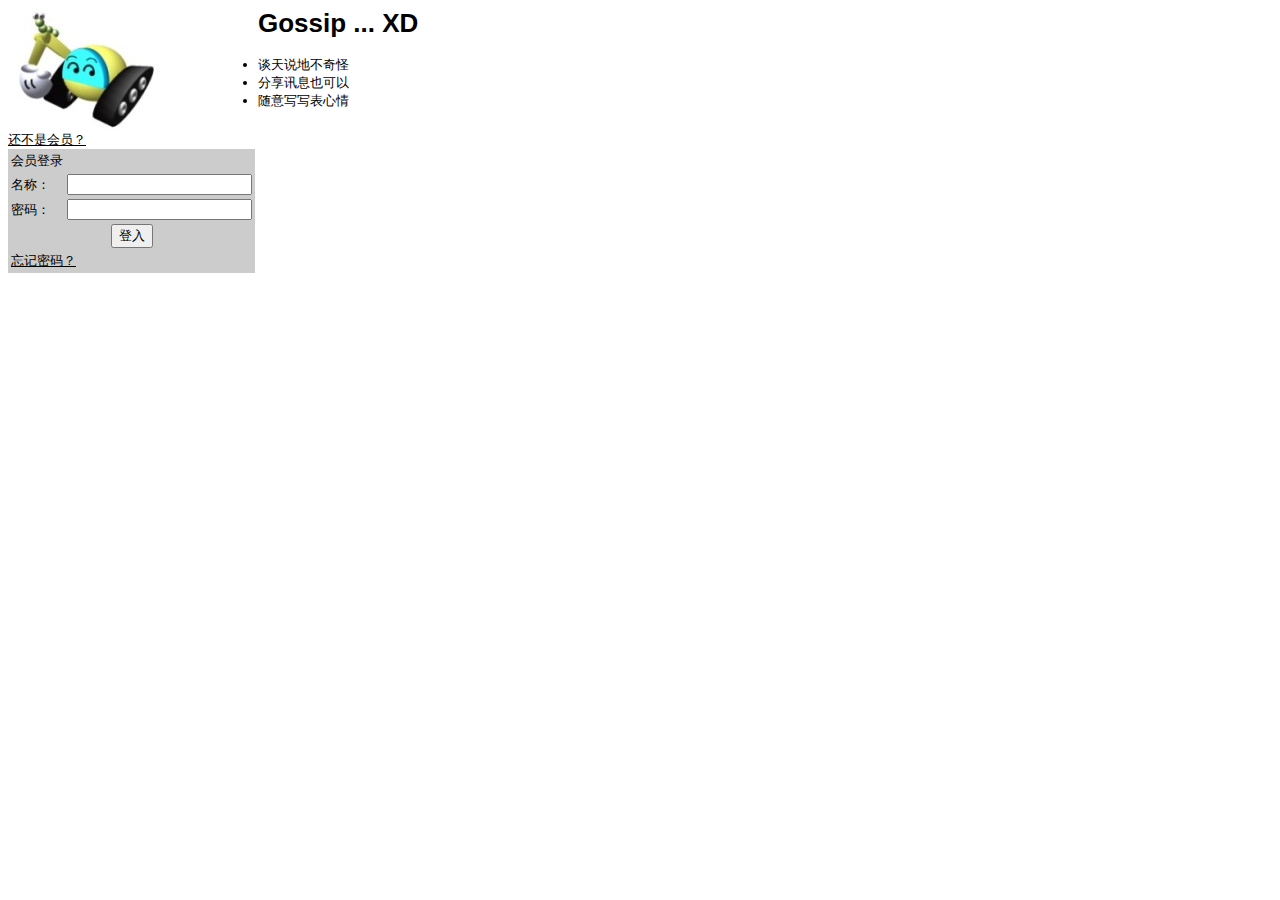
<file: src/main/webapp/index.html>
<html>

<head>
    <meta http-equiv="Content-Type" content="text/http; charset=UTF-8">
    <title>Gossip 微网志</title>
    <link rel="stylesheet" href="css/index.css" type="text/css">
</head>

<body>
    <div id="loginPanel">
        <div><img src="images/caterpillar.jpg" alt="Gossip 微网志"></div>
        <a href="register.html">还不是会员？</a>
        <form method="post" action="login.do">
            <table bgcolor='#cccccc'>
                <tr>
                    <td>会员登录</td>
                </tr>
                <tr>
                    <td>名称：</td>
                    <td><input type="text" name="username"></td>
                </tr>
                <tr>
                    <td>密码：</td>
                    <td><input type="password" name="password"></td>
                </tr>
                <tr>
                    <td colspan='2' align='center'><input type="submit" value="登入"></td>
                </tr>
                <tr>
                    <td colspan='2'><a href="forgot.html">忘记密码？</a></td>
                </tr>
            </table>
        </form>
    </div>
    <div>
        <h1>Gossip ... XD</h1>
        <ul>
            <li>谈天说地不奇怪</li>
            <li>分享讯息也可以</li>
            <li>随意写写表心情</li>
        </ul>
    </div>
</body>

</html>
</file>
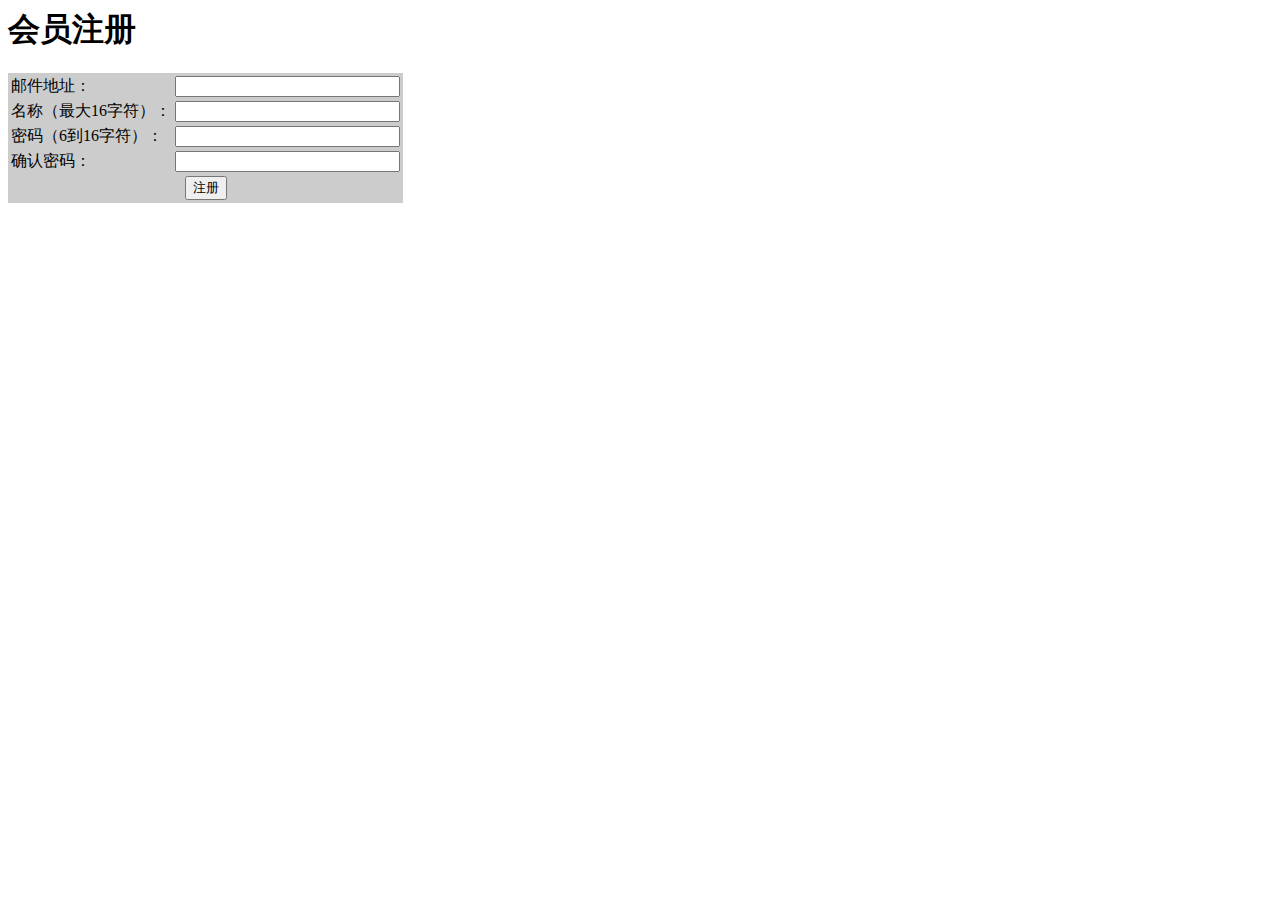
<file: src/main/webapp/register.html>
<html>

<head>
    <meta http-equiv="Content-Type" content="text/html; charset=UTF-8">
    <title>Gossip 微网志</title>
</head>

<body>
    <h1>会员注册</h1>
    <form method="post" action="register.do">
        <table bgcolor="#cccccc">
            <tr>
                <td>邮件地址：</td>
                <td><input type="text" name="email" size="25" maxlength="100"></td>
            </tr>
            <tr>
                <td>名称（最大16字符）：</td>
                <td><input type="text" name="username" size="25" maxlength="16"></td>
            </tr>
            <tr>
                <td>密码（6到16字符）：</td>
                <td><input type="text" name="password" size="25" maxlength="16"></td>
            </tr>
            <tr>
                <td>确认密码：</td>
                <td><input type="text" name="confirmedPassword" size="25" maxlength="16"></td>
            </tr>
            <tr>
                <td colspan="2" align="center"><input type="submit" value="注册"></td>
            </tr>
        </table>
    </form>
</body>

</html>
</file>
<file: src/main/webapp/css/index.css>
body {
    font-family: Arial, Helvetica, sans-serif;
    font-size: 13px
}

li,td {
    font-family: Arial , Helvetica, sans-serif;
    font-size: 13px
}

hr {
    color: #3333cc;
    width: 300;
    text-align: left
}

a {
    color: #000000
}

#loginPanel {
	width : 250px;
	float : left;
}
</file>
